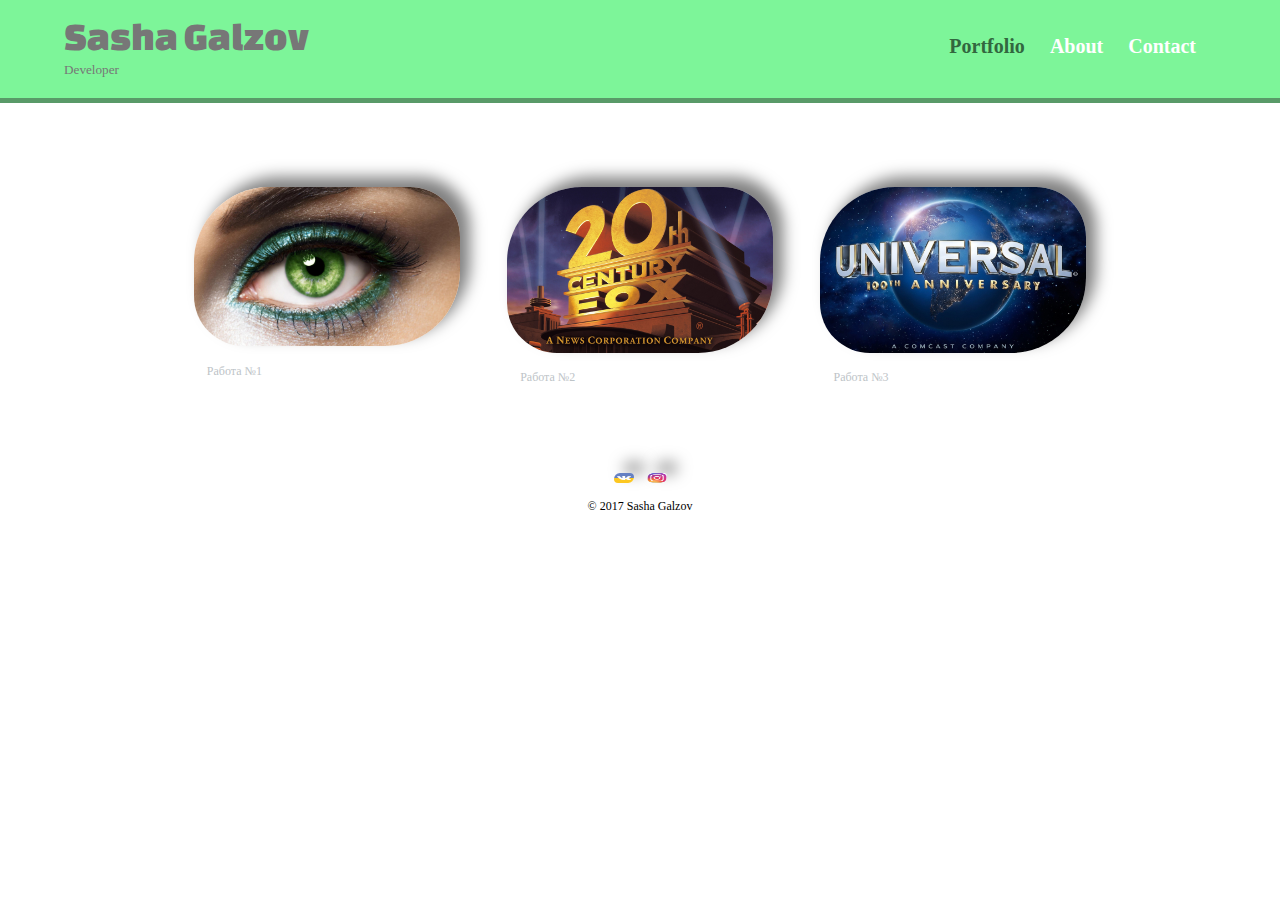
<file: index.html>
<!DOCTYPE html>
<html>
	<head>
		<meta charset="utf-8">
		<title>	Sasha Galzov  Developer </title>
		<link rel="stylesheet" href="css/normalize.css">
		<link href="https://fonts.googleapis.com/css?family=Changa+One|Open+Sans:400,800" rel="stylesheet">
		<link rel="stylesheet" href="css/main.css">
		<link rel="stylesheet" href="css/responsive.css">
		<meta name="viewport" content="width=device-width, initial-scale=1.0">
	</head>
	<body>
		<header>
		<a href="index.html" id="logo">
			<h1> Sasha Galzov </h1>
			<h2>Developer</h2>
			</a>
			<nav>
				<ul>
					<li><a href="index.html" class="visited">Portfolio</a></li>
					<li><a href="about.html">About</a></li>
					<li><a href="contact.html">Contact</a></li>
				</ul>
			</nav>
		</header>
		<div id="wrapper">
			<section>
				<ul id="gallery">
					<li>
						<a href="https://sashag99.github.io/pwd/">
							<img src="img/image-1.jpg" alt="image-1">
							<p>Работа №1 </p>
						</a>
					</li>
					<li>
						<a href="https://sashag99.github.io/snake/">
							<img src="img/image-2.jpg" alt="image-2">
							<p>Работа №2</p>
						</a>
					</li>
					<li>
					<a href="https://sashag99.github.io/games/">
							<img src="img/image-3.jpg" alt="image-3">
							<p>Работа №3</p>
						</a>
					</li>
				</ul>
			</section>
			<footer>
				<a href="https://vk.com/galzov_sasha">
					<img src="img/image-4.jpeg" class="social-icon">
				</a>
				<a href="https://www.instagram.com/galtsov_sasha/">
					<img src="img/image-5.jpg" class="social-icon">
				</a>
					<p>&copy; 2017 Sasha Galzov</p>
			</footer>
		</div>
	</body>

</html>
</file>
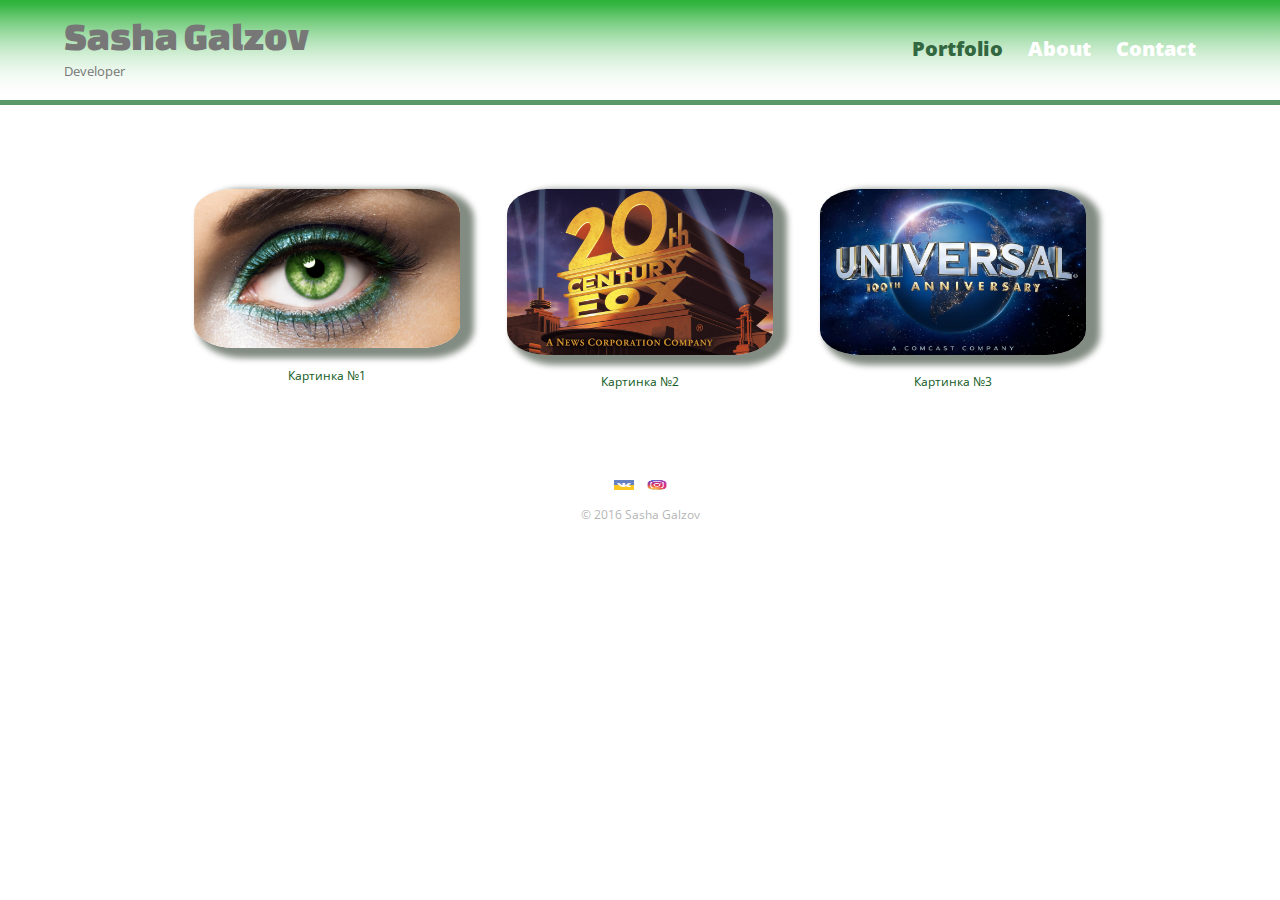
<file: frontend/index.html>
<!DOCTYPE html>
<html>
	<head>
		<meta charset="utf-8">
		<title>	Sasha Galzov  Developer </title>
		<link rel="stylesheet" href="css/normalize.css">
		<link href="https://fonts.googleapis.com/css?family=Changa+One|Open+Sans:400,800" rel="stylesheet">
		<link rel="stylesheet" href="css/main.css">
		<link rel="stylesheet" href="css/responsive.css">
		<meta name="viewport" content="width=device-width, initial-scale=1.0">
	</head>
	<body>
		<header>
		<a href="index.html" id="logo">
			<h1> Sasha Galzov </h1>
			<h2>Developer</h2>
			</a>
			<nav>
				<ul>
					<li><a href="index.html" class="visited">Portfolio</a></li>
					<li><a href="about.html">About</a></li>
					<li><a href="contact.html">Contact</a></li>
				</ul>
			</nav>
		</header>
		<div id="wrapper">
			<section>
				<ul id="gallery">
					<li>
						<a href="img/image-1.jpg">
							<img src="img/image-1.jpg" alt="image-1" id="roof">
							<p id="p">Картинка №1</p>
						</a>
					</li>
					<li>
						<a href="img/image-2.jpg">
							<img src="img/image-2.jpg" alt="image-2"  id="roof">
							<p id="p">Картинка №2</p>
						</a>
					</li>
					<li>
					<a href="img/image-3.jpg">
							<img src="img/image-3.jpg" alt="image-3"  id="roof">
							<p id="p" >Картинка №3</p>
						</a>
					</li>
				</ul>
			</section>
			<footer>
				<a href="https://vk.com/sanya_dh">
					<img src="img/image-4.jpeg" class="social-icon">
				</a>
				<a href="https://www.instagram.com/galzov/">
					<img src="img/image-5.jpg" class="social-icon">
				</a>
					<p id="foter">&copy; 2016 Sasha Galzov</p>
			</footer>
		</div>
	</body>

</html>
</file>
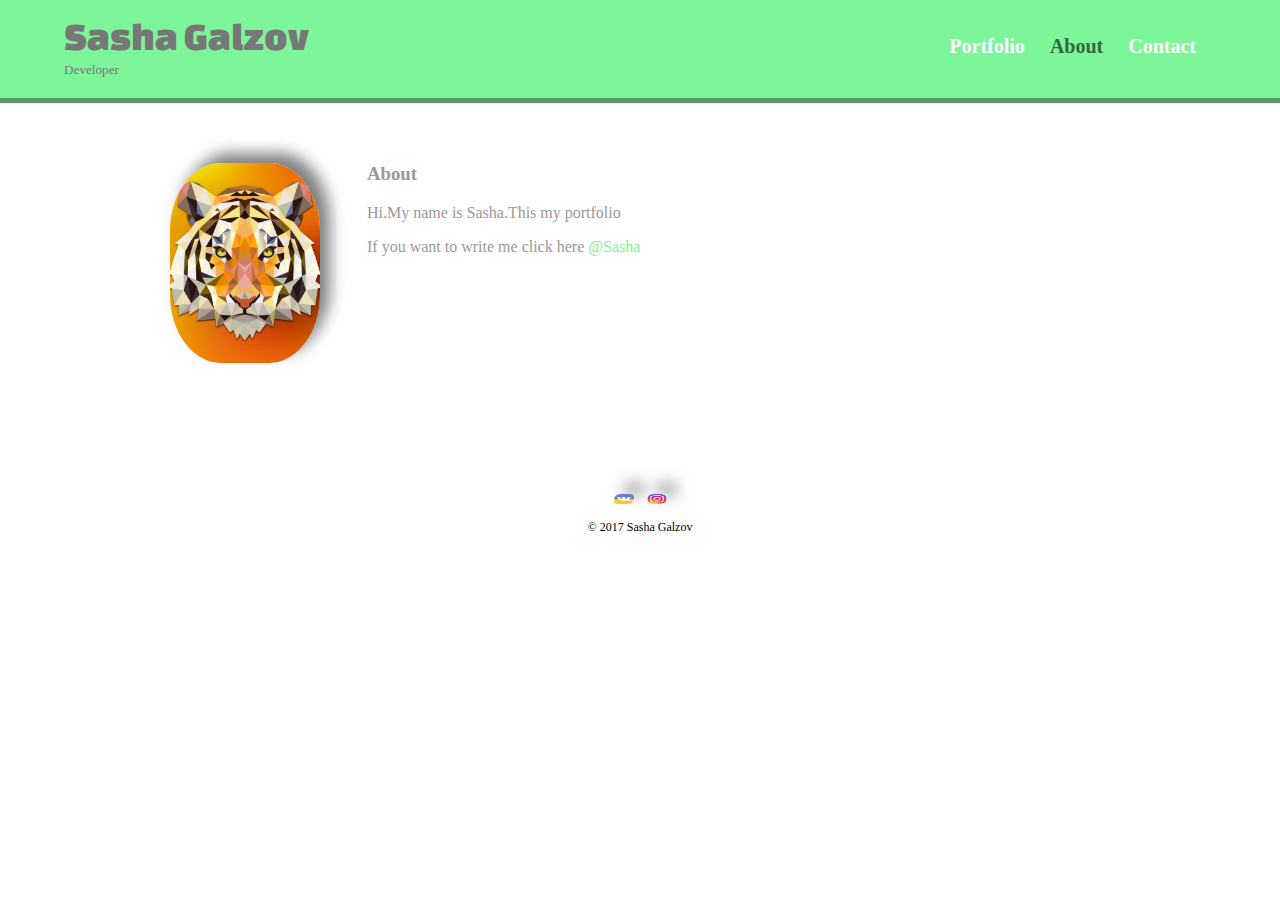
<file: about.html>
<!DOCTYPE html>
<html>
	<head>
		<meta charset="utf-8">
		<title>	Sasha Galzov  Developer </title>
		<link rel="stylesheet" href="css/normalize.css">
		<link href="https://fonts.googleapis.com/css?family=Changa+One|Open+Sans:400,800" rel="stylesheet">
		<link rel="stylesheet" href="css/main.css">
		<link rel="stylesheet" href="css/responsive.css">
		<meta name="viewport" content="width=device-width, initial-scale=1.0">
	</head>
	<body>
		<header>
		<a href="index.html" id="logo">
			<h1> Sasha Galzov </h1>
			<h2>Developer</h2>
			</a>
			<nav>
				<ul>
					<li><a href="index.html">Portfolio</a></li>
					<li><a href="about.html" class="visited">About</a></li>
					<li><a href="contact.html">Contact</a></li>
				</ul>
			</nav>
		</header>
		<div id="wrapper">
			<section>
				<img src="img/self.jpg" class="profile-photo">
					<h3>About</h3>
					<p>Hi.My name is Sasha.This my portfolio</p>
					<p>If you want to write me click here <a href="https://vk.com/galzov_sasha">@Sasha</a></p>
			</section>
			<footer>
				<a href="https://vk.com/galzov_sasha">
					<img src="img/image-4.jpeg" class="social-icon">
				</a>
				<a href="https://www.instagram.com/galtsov_sasha/">
					<img src="img/image-5.jpg" class="social-icon">
				</a>
					<p>&copy; 2017 Sasha Galzov</p>
			</footer>
		</div>
	</body>

</html>
</file>
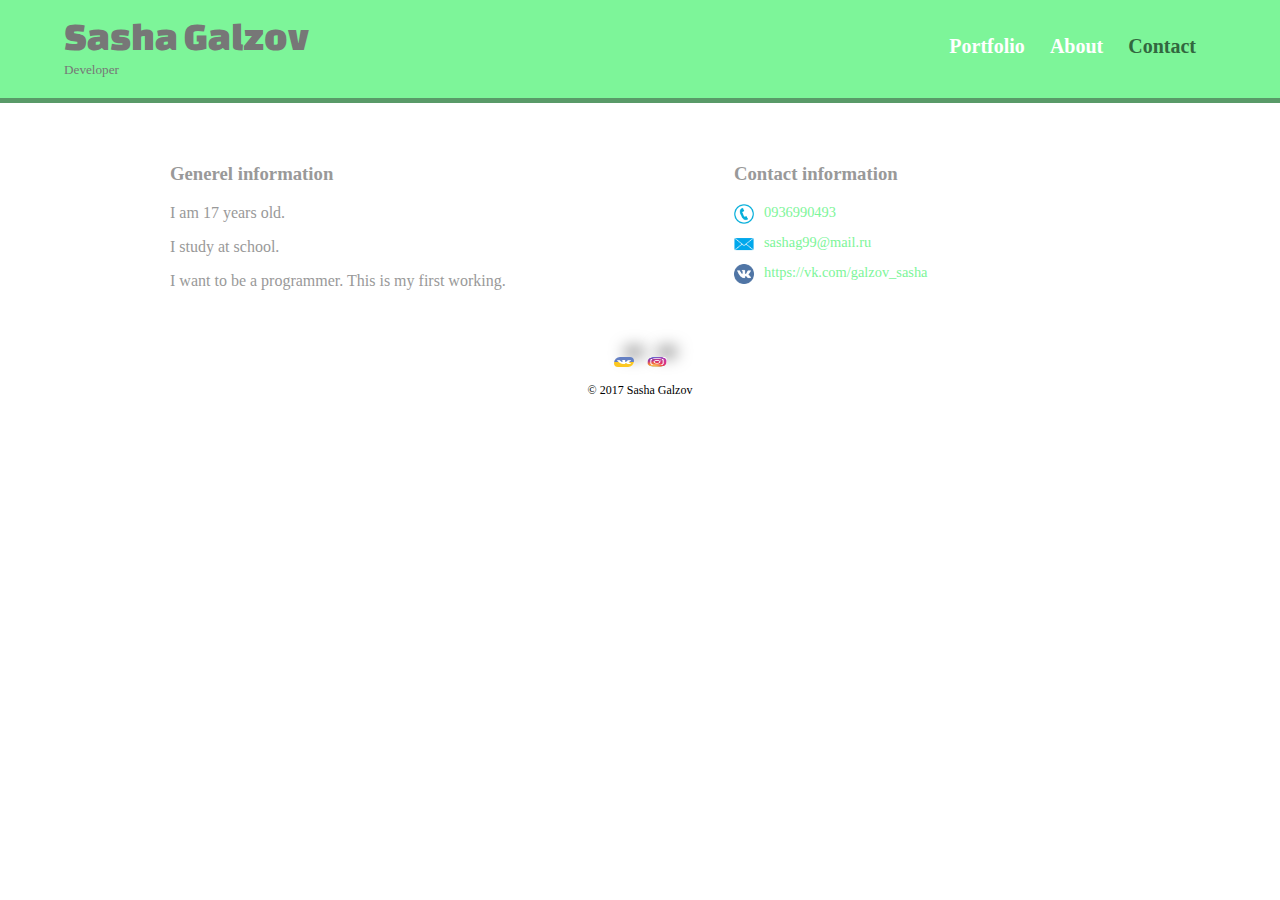
<file: contact.html>
<!DOCTYPE html>
<html>
	<head>
		<meta charset="utf-8">
		<title>	Sasha Galzov  Developer </title>
		<link rel="stylesheet" href="css/normalize.css">
		<link href="https://fonts.googleapis.com/css?family=Changa+One|Open+Sans:400,800" rel="stylesheet">
		<link rel="stylesheet" href="css/main.css">
		<link rel="stylesheet" href="css/responsive.css">
		<meta name="viewport" content="width=device-width, initial-scale=1.0">
	</head>
	<body>
		<header>
		<a href="index.html" id="logo">
			<h1> Sasha Galzov </h1>
			<h2>Developer</h2>
			</a>
			<nav>
				<ul>
					<li><a href="index.html">Portfolio</a></li>
					<li><a href="about.html">About</a></li>
					<li><a href="contact.html" class="visited">Contact</a></li>
				</ul>
			</nav>
		</header>
		<div id="wrapper">
			<section id="primary">
				<h3>Generel information</h3>
				<p>I am 17 years old.</p>
				<p>I study at school.</p>
				<p>I want to be a programmer.
				This is my first working.</p>
			</section>
			<section id="secondary">
				<h3>Contact information</h3>
				<ul class="contact-info">
					<li class="phone">
						<a href="tel:0984368007">0936990493</a>
					</li>	
					<li class="mail">
						<a href="mailto:sashag99@mail.ru">sashag99@mail.ru</a>
					</li>
					<li class="vk">
						<a href="https://vk.com/jordansasha">https://vk.com/galzov_sasha</a>
					</li>
				</ul>	
			</section>
			<footer>
				<a href="https://vk.com/galzov_sasha">
					<img src="img/image-4.jpeg" class="social-icon">
				</a>
				<a href="https://www.instagram.com/galtsov_sasha/">
					<img src="img/image-5.jpg" class="social-icon">
				</a>
					<p>&copy; 2017 Sasha Galzov</p>
			</footer>
		</div>
	</body>

</html>
</file>
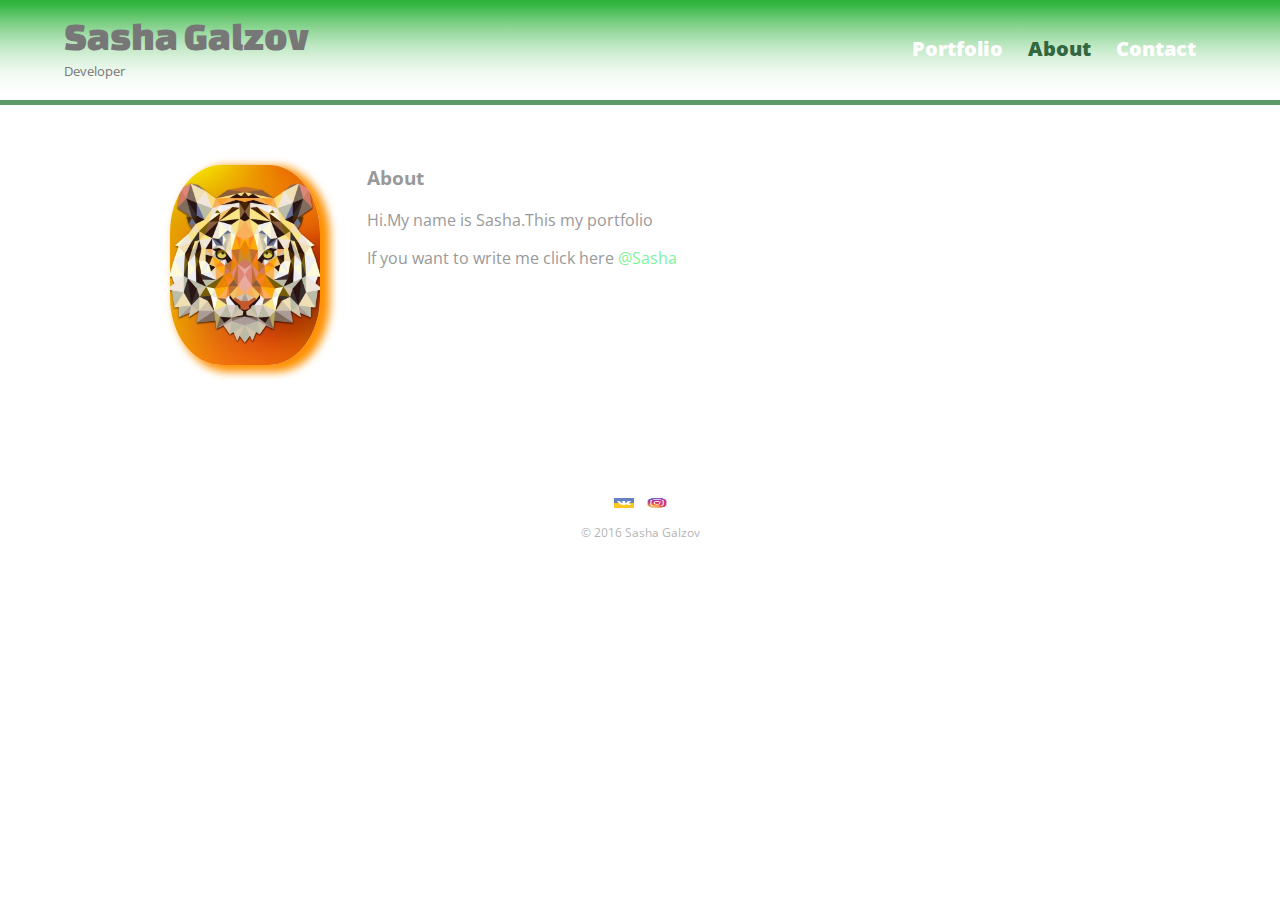
<file: frontend/about.html>
<!DOCTYPE html>
<html>
	<head>
		<meta charset="utf-8">
		<title>	Sasha Galzov  Developer </title>
		<link rel="stylesheet" href="css/normalize.css">
		<link href="https://fonts.googleapis.com/css?family=Changa+One|Open+Sans:400,800" rel="stylesheet">
		<link rel="stylesheet" href="css/main.css">
		<link rel="stylesheet" href="css/responsive.css">
		<meta name="viewport" content="width=device-width, initial-scale=1.0">
	</head>
	<body>
		<header>
		<a href="index.html" id="logo">
			<h1> Sasha Galzov </h1>
			<h2>Developer</h2>
			</a>
			<nav>
				<ul>
					<li><a href="index.html">Portfolio</a></li>
					<li><a href="about.html" class="visited">About</a></li>
					<li><a href="contact.html">Contact</a></li>
				</ul>
			</nav>
		</header>
		<div id="wrapper">
			<section>
				<img src="img/self.jpg" class="profile-photo">
					<h3>About</h3>
					<p>Hi.My name is Sasha.This my portfolio</p>
					<p>If you want to write me click here <a href="https://vk.com/jordansasha">@Sasha</a></p>
			</section>
			<footer>
				<a href="https://vk.com/sanya_dh">
					<img src="img/image-4.jpeg" class="social-icon">
				</a>
				<a href="https://www.instagram.com/galzov/">
					<img src="img/image-5.jpg" class="social-icon">
				</a>
					<p id="foter">&copy; 2016 Sasha Galzov</p>
			</footer>
		</div>
	</body>

</html>
</file>
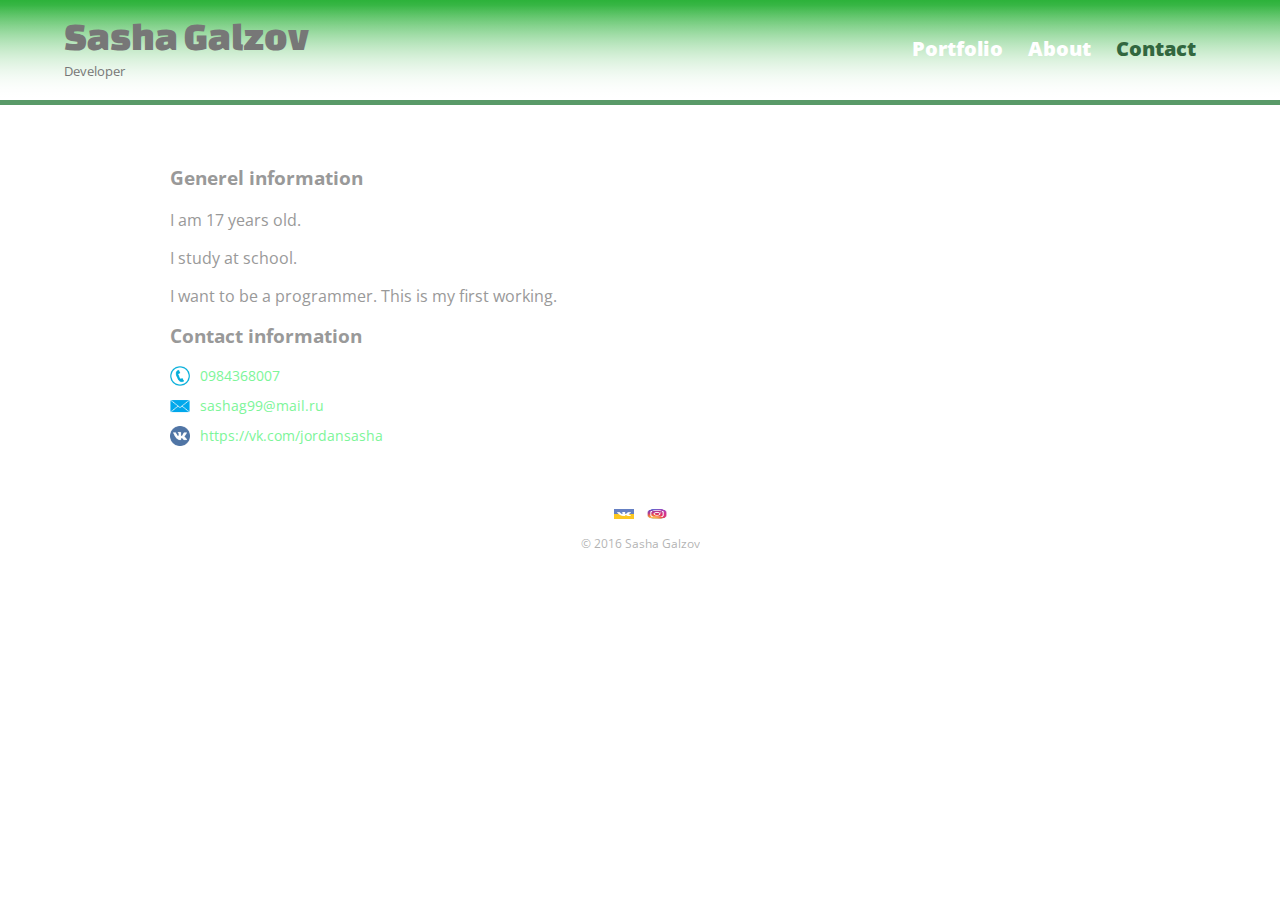
<file: frontend/contact.html>
<!DOCTYPE html>
<html>
	<head>
		<meta charset="utf-8">
		<title>	Sasha Galzov  Developer </title>
		<link rel="stylesheet" href="css/normalize.css">
		<link href="https://fonts.googleapis.com/css?family=Changa+One|Open+Sans:400,800" rel="stylesheet">
		<link rel="stylesheet" href="css/main.css">
		<link rel="stylesheet" href="css/responsive.css">
		<meta name="viewport" content="width=device-width, initial-scale=1.0">
	</head>
	<body>
		<header>
		<a href="index.html" id="logo">
			<h1> Sasha Galzov </h1>
			<h2>Developer</h2>
			</a>
			<nav>
				<ul>
					<li><a href="index.html">Portfolio</a></li>
					<li><a href="about.html">About</a></li>
					<li><a href="contact.html" class="visited">Contact</a></li>
				</ul>
			</nav>
		</header>
		<div id="wrapper">
			<section id="primary">
				<h3>Generel information</h3>
				<p>I am 17 years old.</p>
				<p>I study at school.</p>
				<p>I want to be a programmer.
				This is my first working.</p>
			</section>
			<section id="secondary">
				<h3>Contact information</h3>
				<ul class="contact-info">
					<li class="phone">
						<a href="tel:0984368007">0984368007</a>
					</li>	
					<li class="mail">
						<a href="mailto:sashag99@mail.ru">sashag99@mail.ru</a>
					</li>
					<li class="vk">
						<a href="https://vk.com/jordansasha">https://vk.com/jordansasha</a>
					</li>
				</ul>	
			</section>
			<footer>
				<a href="https://vk.com/sanya_dh">
					<img src="img/image-4.jpeg" class="social-icon">
				</a>
				<a href="https://www.instagram.com/galzov/">
					<img src="img/image-5.jpg" class="social-icon">
				</a>
					<p id="foter">&copy; 2016 Sasha Galzov</p>
			</footer>
		</div>
	</body>

</html>
</file>
<file: css/main.css>
/*************************** MAIN **************************/
body{

	font-family: 'Lobster', cursive;
}


/*****************links*********************/
a {
	text-decoration: none;
}

#wrapper {
	max-width: 940px;
	margin: 0 auto;
	padding:0 5%;
}

#logo {
	text-align: center;
	margin: 0;
}

h3{
	margin: 0 0 1em 0;
}
/************************HEADING*************************************/


header{
	float: left;
	margin: 0 0 30px 0;
	padding: 5px 0 0 0;
	width: 100%;
}

 h1 {
	font-family:'Changa One', sans-serif;
	margin: 15px 0;
	font-size: 1.75em;
	font-weight: normal;
	line-height: 0.8em;
}

 h2{
	font-size: 0.75em;
	margin: -5px 0 0;
	font-weight: normal;
}


/************************* NAVIGATION ************************/

nav{
	background-color:#a9d6d4;
	text-align: center;
	margin: 20px 0 0;
	padding: 10px 0;
}


nav ul{
	list-style: none;
	margin: 0 10px;
	padding: 0;
}

nav li {
	display: inline-block;
}

nav a{
	font-weight: 800;
	padding: 15px 10px;
}

/************************PAGE:PORTFOLIO******************************/

#gallery{
	margin: 0;
	padding: 0;
	list-style: none;
}

#gallery li{
	float: left;
	width: 100%;
	margin: 2.5%;

}

#gallery li a p{
	margin: 0;
	padding: 5%;
	font-size: 0.75em;
}


/************************PAGE:ABOUT******************************/
.profile-photo{
	display:block;
	max-width: 150px;
	margin: 0 auto 30px;
	border-radius: 34%;
}


/************************PAGE:CONTACT******************************/
.contact-info{
	list-style: none;
	margin:0;
	padding: 0;
	font-size: 0.9em;
}

.contact-info li.phone a{
	background-image:url("../img/phone.png"); 
}

.contact-info li.mail a{
	background-image:url("../img/mail.png"); 
}

.contact-info li.vk a{
	background-image:url("../img/vk.png"); 
}

.contact-info a {
 		display: block;
 		min-height: 20px;
 		background-repeat: no-repeat;
 		background-size: 20px 20px;
 		padding: 0 0 0 30px;
 		margin: 0 0 10px;
}

/*********************************COLOR**************************/


body{
		color: #999;
	background-color:#fff;
}

header{
	background: #7df599;
	border-color: #a9d6d4;
}

h1,h2{
	color: #777;
}

a {
	color:#7df599;
}


nav a ,nav a :visited{
	color: #fff;
}

nav a.visited,nav a:hover{
	color: #32673f;
}

#gallery{
		color: #bdc3c7;
}

#gallery li{
		
}

#gallery li a p{
		color: #bdc3c7;
}

footer{
		color: #000;
}

/*********************************FOOTER**************************/

img {
	max-width: 100%;
	box-shadow:  10px -10px 15px rgba(0,0,0,0.5);
	border-radius: 75px 50px;	
}

footer{
	font-size: 0.75em;
	text-align: center;
	padding-top: 50px;
	clear: both;
}

.social-icon{
	width: 20px;
	height: 10px;
	margin: 0 5px;
}
</file>
<file: css/responsive.css>
@media screen and (min-width: 480px) {
	/*************** 
	TWO COLUMN LAYOT 
	******************/
	#primary{
		width: 50%;
		float: left;
	}

	#secondary{
		width: 40%;
		float:right; 
	}

	/***************
	PAGE:PORTFOLIO
	******************/

	 #gallery li {
	 	width: 28.3333%;
	 }

	 #gallery li:nth-child(4n){
	 	clear: left;
	 }

/***************
	PAGE:ABOUT
	******************/

	.profile-photo{
		float: left;
		margin: 0 5% 80px 0;
	}
}


@media screen and (min-width: 660px) {

/***************
	HEADER
	******************/

	nav {
		background: none;
		float: right;
		font-size: 1.25em;
		margin-right: 5%;
		text-align: right;
		width: 45%;
	}

	#logo{
		float: left;
		margin-left: 5%;
		text-align: left;
		width: 45%;
	}

	h1{
		font-size: 2.5em;
	}

	h2{
		font-size: 0.825em;
		margin-bottom: 20px;
	}

	header{
		border-bottom: 5px solid #599a68;
		margin-bottom: 60px;
	}
}
</file>
<file: frontend/css/main.css>
/*************************** MAIN **************************/
body{

	font-family: 'Open sans', sans-serif;
}


/*****************links*********************/
a {
	text-decoration: none;
}

#wrapper {
	max-width: 940px;
	margin: 0 auto;
	padding:0 5%;
}

#logo {
	text-align: center;
	margin: 0;
}

h3{
	margin: 0 0 1em 0;
}

img {
	max-width: 100%;
}
/************************HEADING*************************************/


header{
	float: left;
	margin: 0 0 30px 0;
	padding: 5px 0 0 0;
	width: 100%;
}

 h1 {
	font-family:'Changa One', sans-serif;
	margin: 15px 0;
	font-size: 1.75em;
	font-weight: normal;
	line-height: 0.8em;
}

 h2{
	font-size: 0.75em;
	margin: -5px 0 0;
	font-weight: normal;
}


/************************* NAVIGATION ************************/

nav{
	background-color:#a9d6d4;
	text-align: center;
	margin: 20px 0 0;
	padding: 10px 0;
}


nav ul{
	list-style: none;
	margin: 0 10px;
	padding: 0;
}

nav li {
	display: inline-block;
}

nav a{
	font-weight: 800;
	padding: 15px 10px;
}

/************************PAGE:PORTFOLIO******************************/

#gallery{
	margin: 0;
	padding: 0;
	list-style: none;
}

#gallery li{
	float: left;
	width: 45%;
	margin: 2.5%;

}

#gallery li a p{
	margin: 0;
	padding: 5%;
	font-size: 0.75em;
}

 #roof{
 	border-radius: 15%;
 	box-shadow: 9px 5px 6px 5px #838C83;
 }

 #p{
 	text-align: center;
 }

/************************PAGE:ABOUT******************************/
.profile-photo{
	display:block;
	max-width: 150px;
	margin: 0 auto 30px;
	border-radius: 34%;
	box-shadow: 7px 4px 9px 3px #FF9000;
}


/************************PAGE:CONTACT******************************/
.contact-info{
	list-style: none;
	margin:0;
	padding: 0;
	font-size: 0.9em;
}

.contact-info li.phone a{
	background-image:url("../img/phone.png"); 
}

.contact-info li.mail a{
	background-image:url("../img/mail.png"); 
}

.contact-info li.vk a{
	background-image:url("../img/vk.png"); 
}

.contact-info a {
 		display: block;
 		min-height: 20px;
 		background-repeat: no-repeat;
 		background-size: 20px 20px;
 		padding: 0 0 0 30px;
 		margin: 0 0 10px;
}

/*********************************COLOR**************************/


body{
	color: #999;
	background-color:#fff;
}

header{
	background: 
	linear-gradient(to top, #fff,transparent 95%),
	linear-gradient(to bottom ,#2CB23A, transparent);
	border-color: #a9d6d4;
}

h1,h2{
	color: #777;
}

a {
	color:#7df599;
}


nav a ,nav a :visited{
	color: #fff;
}

nav a.visited,nav a:hover{
	color: #32673f;
}

#gallery{
		color: #bdc3c7;
}

#gallery li{
		background-color: #fff;
}

#gallery li a p{
		color: #11591B;
}

footer{
		color: #000;
}

#foter {
	opacity: 0.3;
}
/*********************************FOOTER**************************/


footer{
	font-size: 0.75em;
	text-align: center;
	padding-top: 50px;
	clear: both;
}

.social-icon{
	width: 20px;
	height: 10px;
	margin: 0 5px;
}
</file>
<file: frontend/css/responsive.css>
@media screen and (min-width: 480px) {
	/*************** 
	TWO COLUMN LAYOT 
	******************/
	#primary{
		width: 50%;
		float: left;
	}

	#secondary{
		width: 40%;
		float:middle; 
	}

	/***************
	PAGE:PORTFOLIO
	******************/

	 #gallery li {
	 	width: 28.3333%;
	 }

	 #gallery li:nth-child(4n){
	 	clear: left;
	 }

/***************
	PAGE:ABOUT
	******************/

	.profile-photo{
		float: left;
		margin: 0 5% 80px 0;
	}
}


@media screen and (min-width: 660px) {

/***************
	HEADER
	******************/

	nav {
		background: none;
		float: right;
		font-size: 1.25em;
		margin-right: 5%;
		text-align: right;
		width: 45%;
	}

	#logo{
		float: left;
		margin-left: 5%;
		text-align: left;
		width: 45%;
	}

	h1{
		font-size: 2.5em;
	}

	h2{
		font-size: 0.825em;
		margin-bottom: 20px;
	}

	header{
		border-bottom: 5px solid #599a68;
		margin-bottom: 60px;
	}
}
</file>
